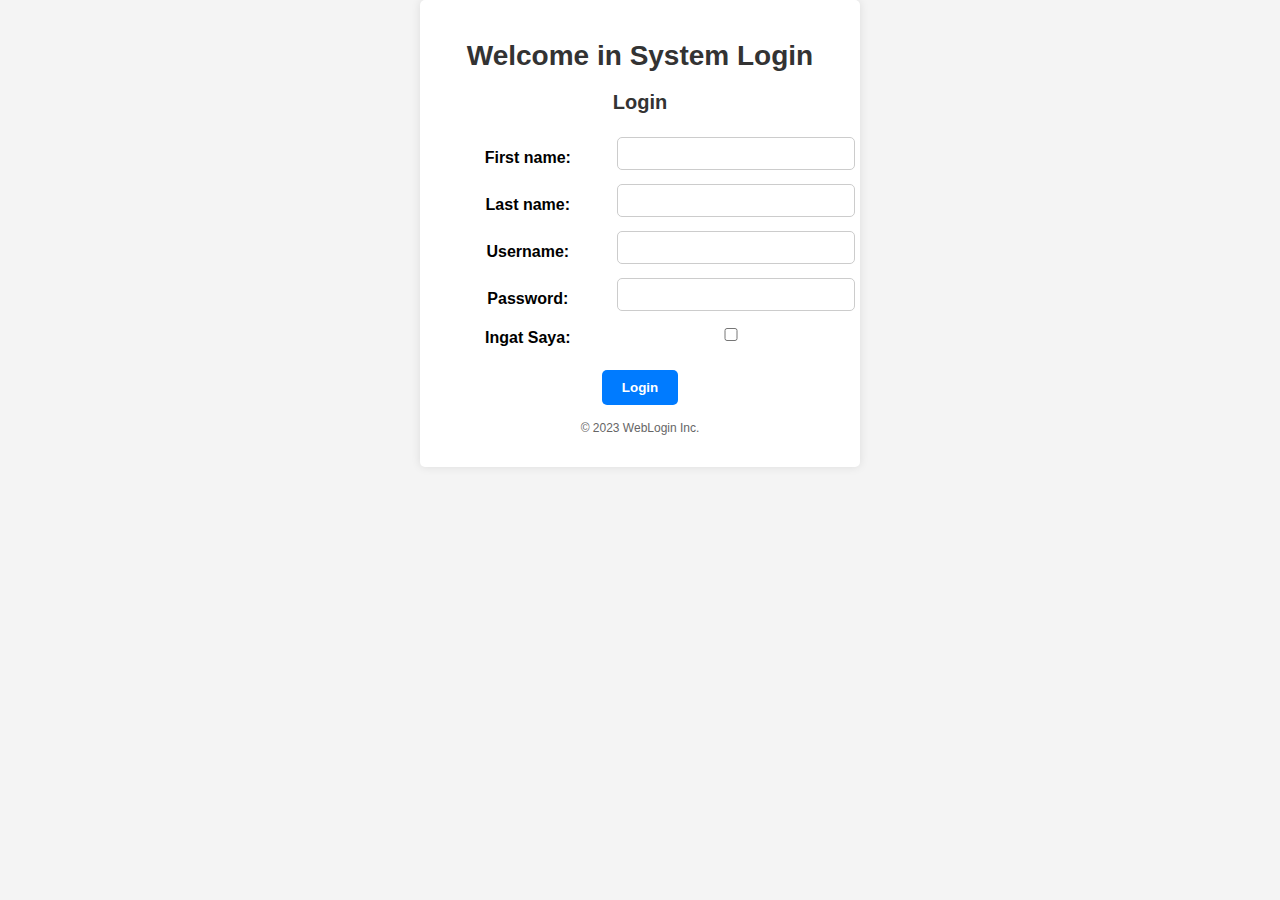
<file: cantika/index.html>
<!DOCTYPE html>
<html lang="en">
<head>
    <meta charset="UTF-8">
    <meta name="viewport" content="width=device-width, initial-scale=1.0">
    <link rel="stylesheet" type="text/css" href="style.css">
    <title>Halaman Login</title>
</head>
<body>
    <div class="container">
        <h1>Welcome in System Login</h1>
        <form class="login-form">
            <h2>Login</h2>
            <table>
                <tr>
                    <td><label for="first_name">First name:</label></td>
                    <td><input type="text" id="password" name="firstname"></td>
                </tr>
                <tr>
                    <td><label for="last_name">Last name:</label></td>
                    <td><input type="text" id="last_name" name="last_name"></td>
                </tr>
                <tr>
                    <td><label for="username">Username:</label></td>
                    <td><input type="text" id="username" name="username"></td>
                </tr>
                <tr>
                    <td><label for="password">Password:</label></td>
                    <td><input type="password" id="password" name="password"></td>
                </tr>
                <tr>
                    <td><label for="remember">Ingat Saya:</label></td>
                    <td><input type="checkbox" id="remember" name="remember"></td>
                </tr>
            </table>
            <p><button type="submit">Login</button></p>
        </form>
        <p class="footer">© 2023 WebLogin Inc.</p>
    </div>
</body>
</html>
</file>
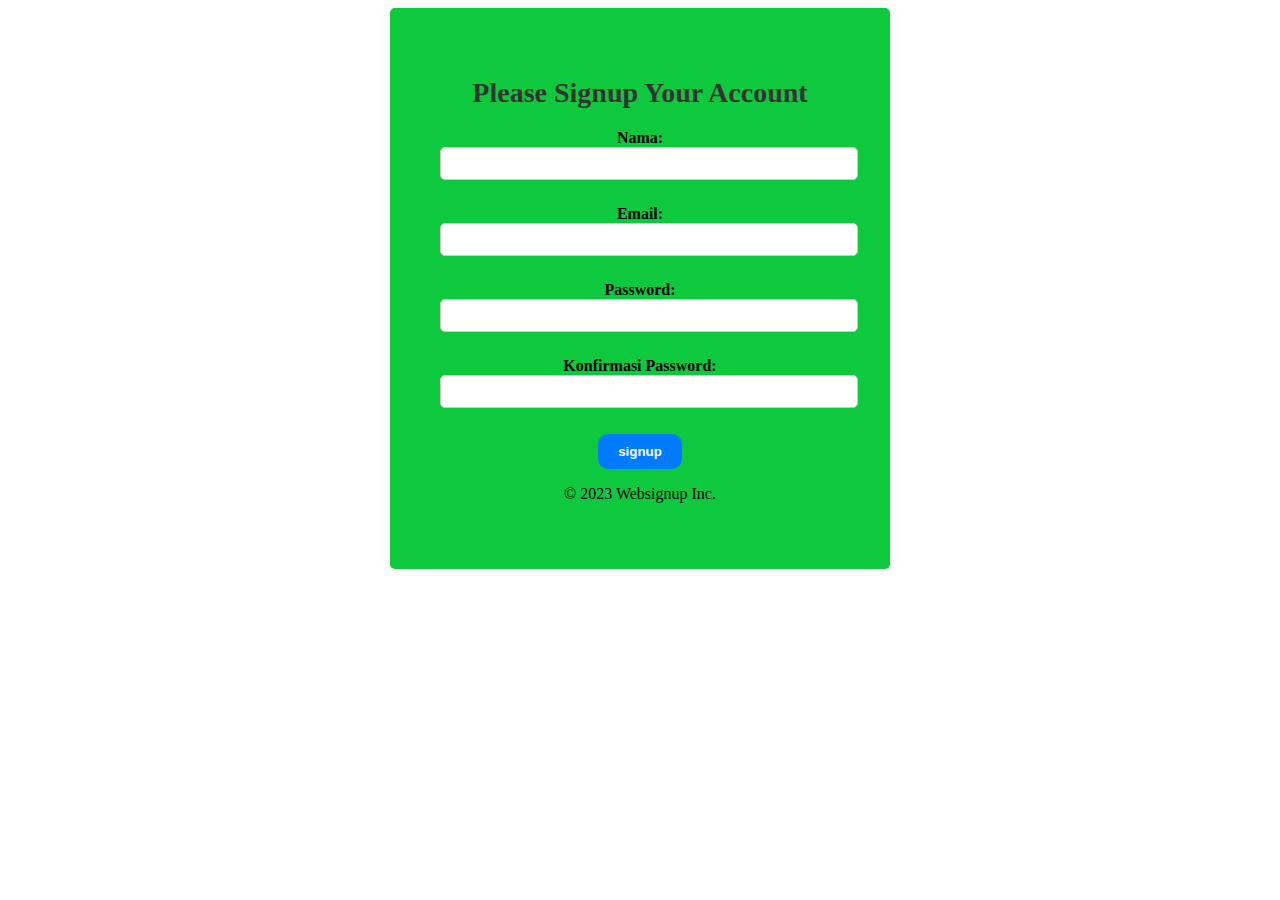
<file: signup/signup.html>
<!DOCTYPE html>
<html lang="en">
<head>
    <meta charset="UTF-8">
    <meta name="viewport" content="width=device-width, initial-scale=1.0">
    <link rel="stylesheet" type="text/css" href="style.css">
    <title>Signup</title>
</head>
<body>
    <div class="container">
        <h1>Please Signup Your Account</h1>
        <form class="signup-form">
            <div class="form-group">
                <label for="name">Nama:</label>
                <input type="text" id="name" name="name" required>
            </div>
            <div class="form-group">
                <label for="email">Email:</label>
                <input type="email" id="email" name="email" required>
            </div>
            <div class="form-group">
                <label for="password">Password:</label>
                <input type="password" id="password" name="password" required>
            </div>
            <div class="form-group">
                <label for="confirm-password">Konfirmasi Password:</label>
                <input type="password" id="confirm-password" name="confirm-password" required>
            </div>
            <table>
            <p><button type="submit">signup</button></p>
        </form>
        <p class="footer">© 2023 Websignup Inc.</p>
        </form>
    </div>
</body>
</html>
</file>
<file: cantika/style.css>
/* Style for h1 */
h1 {
    font-size: 28px;
    color: #333;
    text-align: center;
    margin-top: 20px;
}

/* Style for h2 */
h2 {
    font-size: 20px;
    color: #333;
    text-align: center;
}

/* Style for body */
body {
    background-color: #f4f4f4;
    font-family: Arial, sans-serif;
    margin: 0;
    padding: 0;
}

/* Style for container */
.container {
    max-width: 400px;
    margin: 0 auto;
    padding: 20px;
    background-color: #fff;
    border-radius: 5px;
    box-shadow: 0px 0px 10px rgba(0, 0, 0, 0.1);
}

/* Style for table */
table {
    width: 100%;
    margin-top: 20px;
}

/* Style for tr */
tr {
    margin-bottom: 10px;
}

/* Style for p */
p {
    text-align: center;
}

/* Style for login form */
.login-form {
    text-align: center;
}

/* Style for label */
label {
    font-weight: bold;
    display: inline-block;
    width: 150px;
}

/* Style for input */
input[type="text"],
input[type="password"],
input[type="checkbox"] {
    width: 100%;
    padding: 8px;
    margin-bottom: 10px;
    border: 1px solid #ccc;
    border-radius: 5px;
}

/* Style for button */
button {
    background-color: #007BFF;
    color: #fff;
    border: none;
    padding: 10px 20px;
    border-radius: 5px;
    cursor: pointer;
    font-weight: bold;
}

/* Hover effect for button */
button:hover {
    background-color: #0056b3;
}

/* Style for footer */
.footer {
    font-size: 12px;
    color: #666;
    text-align: center;
    margin-top: 20px;
}
</file>
<file: signup/style.css>
/* Style for container */
.container {
    max-width: 400px;
    margin: 0 auto;
    padding: 50px;
    background-color: #0ec93d;
    border-radius: 5px;
    box-shadow: 0px 0px 10px rgba(237, 232, 232, 0.862);
}

/* Style for h1 */
h1 {
    font-size: 28px;
    color: #333;
    text-align: center;
    margin-bottom: 20px;
}

/* Style for form */
.signup-form {
    text-align: center;
}

/* Style for form groups */
.form-group {
    margin-bottom: 15px;
}

/* Style for labels */
label {
    display: block;
    font-weight: bold;
    margin-bottom: px;
}

/* Style for inputs */
input[type="text"],
input[type="email"],
input[type="password"] {
    width: 100%;
    padding: 8px;
    margin-bottom: 10px;
    border: 1px solid #ccc;
    border-radius: 5px;
}

/* Style for button */
button {
    background-color: #007BFF;
    color: #fff;
    border: none;
    padding: 10px 20px;
    border-radius: 10px;
    cursor: pointer;
    font-weight: bold;
}

/* Hover effect for button */
button:hover {
    background-color: #d6f700;
}

/* Media query for responsiveness */
@media (max-width: 600px) {
    .container {
        width: 100%;
    }
}
</file>
